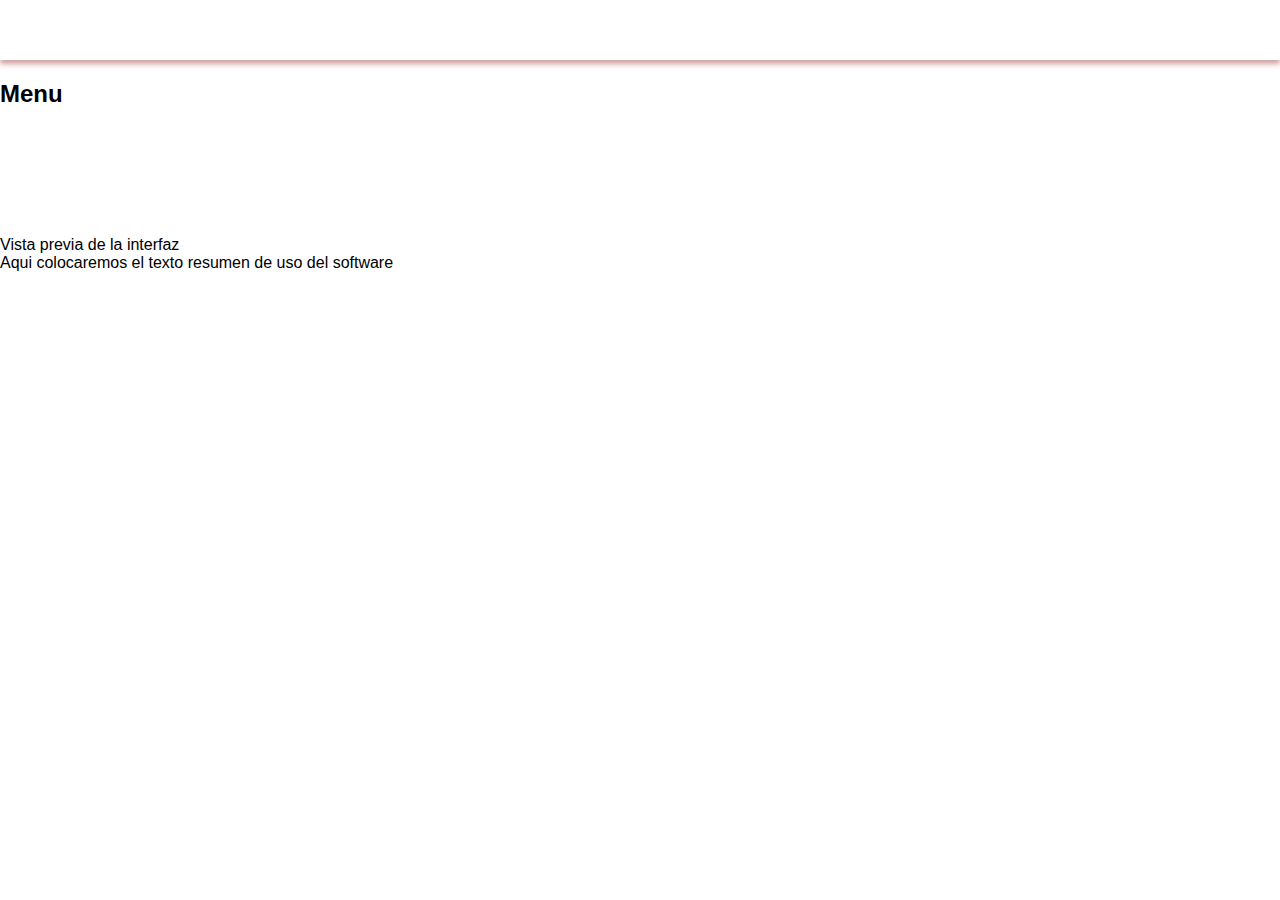
<file: Aprendiendo PHP/Attendance_page.html>
<!DOCTYPE html>
<html lang="en">
    <head>
        <meta charset="UTF-8" />
        <meta http-equiv="X-UA-Compatible" content="IE=edge" />
        <link type="text/css" rel="stylesheet" href="style.css" />
        <meta name="viewport" content="width=device-width, initial-scale=1.0" />
        <title>Starbucks Coffe Company</title>
        <script scr="https://kit.fontawesome.com/b99e675b6e.js"></script>

    </head>


    <body>
        <div class="navbar-container">
            <div class="navbar">
                <div class="navbar-left">
                    <circle cx="31" cy="31" fill="#ffa" r="30.002"></circle>
                    <path
                            d="images/Fernando.jpg"
                            fill="#006341"
                        >
                    </path>
                </div>
            </div>
        </div>
    </body>
<!--

<body>
    <style>
        img{border-radius: 50%;
            border:2px solid black;}

    </style>  
    <p>
        <img src="images/Fernando.jpg" width="350px" height="350px" border="2px" />
    </p>
</body>
-->
<body>
    <div class="wrapper">
        <div class="sidebar">
            <h2> Menu </h2>
            <u1>
                <li><a href="#"><i class="fas fa-home"></i></a></li>
                <li><a href="#"><i class="fas fa-dashboard"></i></a></li>
                <li><a href="#"><i class="fas fa-calendar"></i></a></li>
                <li><a href="#"><i class="fas fa-database"></i></a></li>
                <li><a href="#"><i class="fas fa-attendance"></i></a></li>
                <li><a href="#"><i class="fas fa-settings"></i></a></li>
            </u1>
        </div> 
        </div>
        <div class="main_content">
            <div class="header"> Vista previa de la interfaz </div>
            <div class="info">
                <div> Aqui colocaremos el texto resumen de uso del software </div>
            </div>   

            </div>
        </div>
    </div>
</body>


</html>
</file>
<file: Aprendiendo PHP/style.css>
body {
    margin: 0px;
    font-family: "SoDo Sans SemiBold", Helvetica Neue, Helvetica, Arial,
        sans-serif;
}
.navbar-container {
    box-shadow: 0px 4px 5px 0px rgba(191, 122, 122, 0.71);
    -webkit-box-shadow: 0px 4px 5px 0px rgba(191, 122, 122, 0.71);
    -moz-box-shadow: 0px 4px 5px 0px rgba(191, 122, 122, 0.71);
}
.navbar {
    max-width: 1560px;
    padding: 20px;
    font-size: 14px;
    display: flex;
    justify-content: space-between;
    align-items: center;
    margin: auto;
}

.navbar-left svg {
    width: 50px;
    margin-right: 20px;
}

.navbar-left div {
    text-transform: uppercase;
    font-weight: 600;
}
.navbar-left div:hover,
.find-a-store:hover {
    color: #00754a;
}

.navbar-left,
.navbar-right {
    display: flex;
    align-items: center;
}

.navbar-left > *,
.navbar-right > * {
    margin: 10px;
}

.find-a-store {
    display: flex;
    align-items: center;
    font-weight: 500;
}

.sign-in,
.join-now {
    font-weight: 500;
    border: 1px solid black;
    border-radius: 40px;
    padding: 5px 20px 5px 20px;
}

.join-now {
    background-color: black;
    color: white;
}

.join-now:hover {
    background-color: rgba(0, 0, 0, 0.7);
}

.sign-in:hover {
    background-color: rgba(0, 0, 0, 0.06);
}

.container {
    max-width: 1440px;
    margin: auto;
}
.product img {
    max-width: 100%;
    object-fit: contain;
    height: 100%;
}
.product {
    display: flex;
}

.product-left,
.product-right {
    max-width: 50%;
    display: flex;
    width: 50%;
    align-items: center;
    justify-content: center;
    height: 100%;
    align-content: stretch;
    flex-direction: column;
}

.product-title {
    width: 100%;
    text-align: center;
    color: white;
}
.product-container {
    margin: 40px 0px 40px 0px;
    display: flex;
}

.product-button {
    border: 1px solid white;
    max-width: max-content;
    padding: 5px 20px 5px 20px;
    border-radius: 40px;
    text-align: center;
    margin: auto;
    margin-bottom: 30px;
}

.product-button-white {
    color: white;
}

.product-button-black {
    color: black;
    border-color: black;
}

.product-description {
    text-align: center;
    padding: 30px 60px 30px 60px;
    font-size: 18px;
}

.footer {
    padding: 50px;
    text-align: center;
}
</file>
